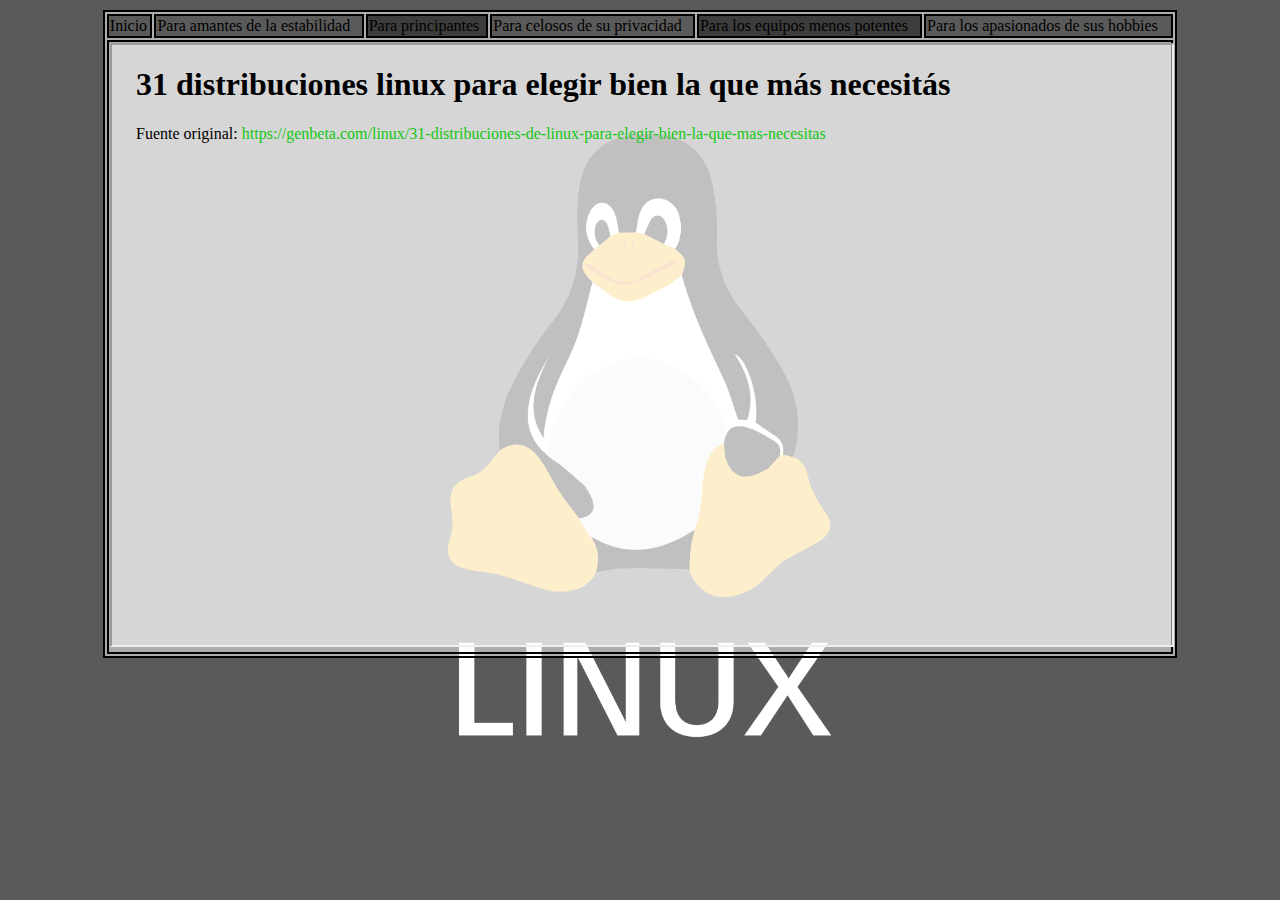
<file: tablas/index.html>
<!DOCTYPE html>
<html>
	<head>
		<title>curso html css js 2017</title>
		<meta charset="UTF-8"> 
		<link rel="stylesheet" type="text/css" href="style.css">
	</head>
	<body>
		<table>
			<tr>
				<td class="gris-claro"><a href="inicio.html" target="caja">Inicio</a></td>
				<td class="gris-claro"><a href="estabilidad.html" target="caja">Para amantes de la estabilidad</a></td>
				<td class="gris-oscuro"><a href="principiantes.html" target="caja">Para principantes</a></td>
				<td class="gris-claro"><a href="privacidad.html" target="caja">Para celosos de su privacidad</a></td>
				<td class="gris-oscuro"><a href="equipos.html" target="caja">Para los equipos menos potentes</a></td>
				<td class="gris-claro"><a href="hobbies.html" target="caja">Para los apasionados de sus hobbies</a></td>
			</tr>
			<tr>
				<td colspan="6">
					<iframe src="inicio.html" name="caja"></iframe>				
				</td>
			</tr>
		</table>
	</body>
</html>
</file>
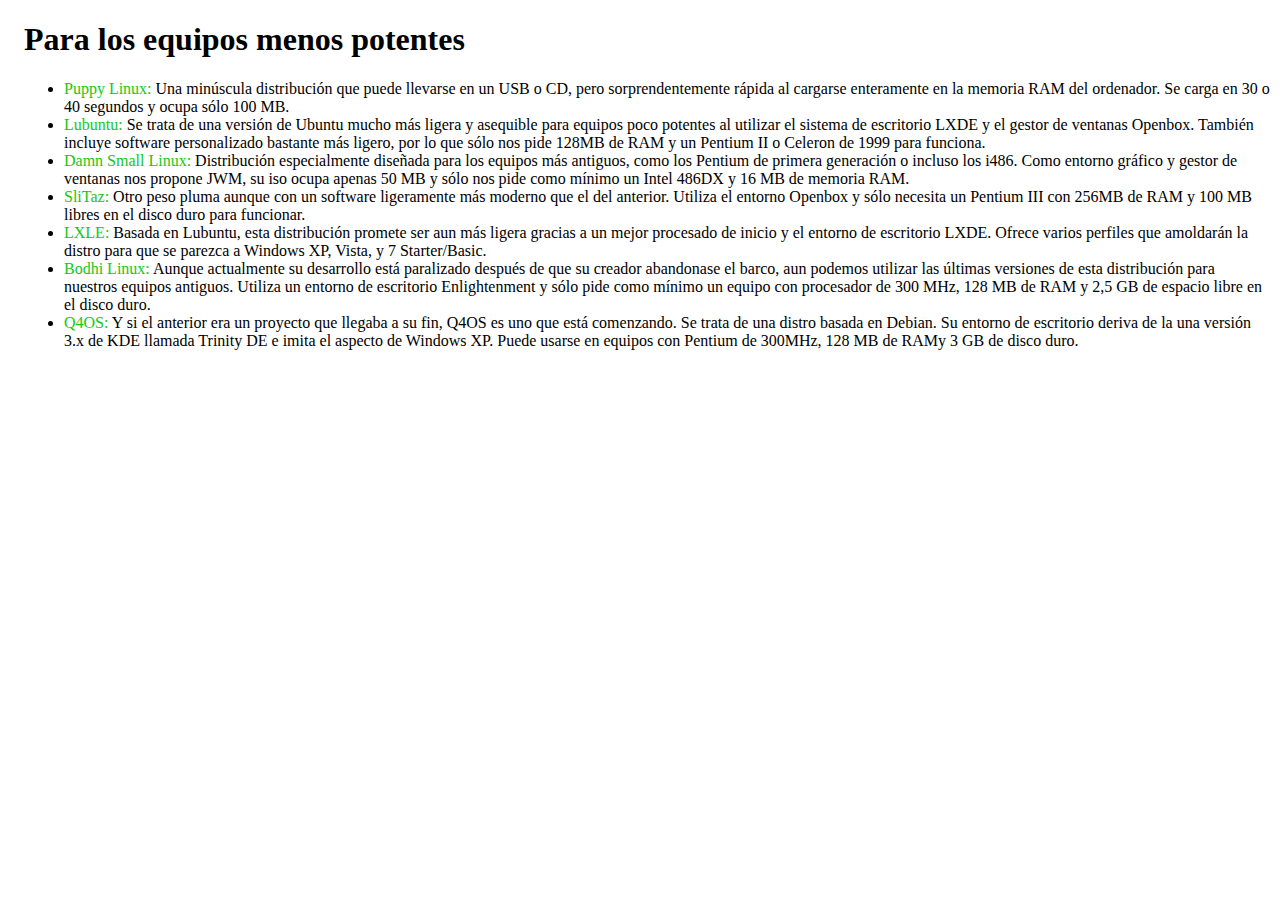
<file: tablas/equipos.html>
<!DOCTYPE html>
<html>
	<head>
		<title>curso html css js 2017</title>
		<meta charset="UTF-8">
		<link rel="stylesheet" type="text/css" href="styleaux.css">
	</head>
	<body>		
		<div class="interior">
			<h1>Para los equipos menos potentes</h1>
			<ul>
				<li><a href="http://puppylinux.org/main/Overview%20and%20Getting%20Started.htm" target="_blank" class="texto-verde">Puppy Linux: </a>Una minúscula distribución que puede llevarse en un USB o CD, pero sorprendentemente rápida al cargarse enteramente en la memoria RAM del ordenador. Se carga en 30 o 40 segundos y ocupa sólo 100 MB.</li>
				<li><a href="http://lubuntu.net/" target="_blank" class="texto-verde">Lubuntu: </a>Se trata de una versión de Ubuntu mucho más ligera y asequible para equipos poco potentes al utilizar el sistema de escritorio LXDE y el gestor de ventanas Openbox. También incluye software personalizado bastante más ligero, por lo que sólo nos pide 128MB de RAM y un Pentium II o Celeron de 1999 para funciona.</li>
				<li><a href="http://damnsmalllinux.org/" target="_blank" class="texto-verde">Damn Small Linux: </a>Distribución especialmente diseñada para los equipos más antiguos, como los Pentium de primera generación o incluso los i486. Como entorno gráfico y gestor de ventanas nos propone JWM, su iso ocupa apenas 50 MB y sólo nos pide como mínimo un Intel 486DX y 16 MB de memoria RAM.</li>
				<li><a href="http://www.slitaz.org/en/" target="_blank" class="texto-verde">SliTaz: </a>Otro peso pluma aunque con un software ligeramente más moderno que el del anterior. Utiliza el entorno Openbox y sólo necesita un Pentium III con 256MB de RAM y 100 MB libres en el disco duro para funcionar.</li>
				<li><a href="http://lxle.net/" target="_blank" class="texto-verde">LXLE: </a>Basada en Lubuntu, esta distribución promete ser aun más ligera gracias a un mejor procesado de inicio y el entorno de escritorio LXDE. Ofrece varios perfiles que amoldarán la distro para que se parezca a Windows XP, Vista, y 7 Starter/Basic.</li>
				<li><a href="http://www.bodhilinux.com/" target="_blank" class="texto-verde">Bodhi Linux: </a>Aunque actualmente su desarrollo está paralizado después de que su creador abandonase el barco, aun podemos utilizar las últimas versiones de esta distribución para nuestros equipos antiguos. Utiliza un entorno de escritorio Enlightenment y sólo pide como mínimo un equipo con procesador de 300 MHz, 128 MB de RAM y 2,5 GB de espacio libre en el disco duro.</li>
				<li><a href="http://q4os.org/index.html" target="_blank" class="texto-verde">Q4OS: </a>Y si el anterior era un proyecto que llegaba a su fin, Q4OS es uno que está comenzando. Se trata de una distro basada en Debian. Su entorno de escritorio deriva de la una versión 3.x de KDE llamada Trinity DE e imita el aspecto de Windows XP. Puede usarse en equipos con Pentium de 300MHz, 128 MB de RAMy 3 GB de disco duro.</li>
			</ul>
		</div>				
	</body>
</html>
</file>
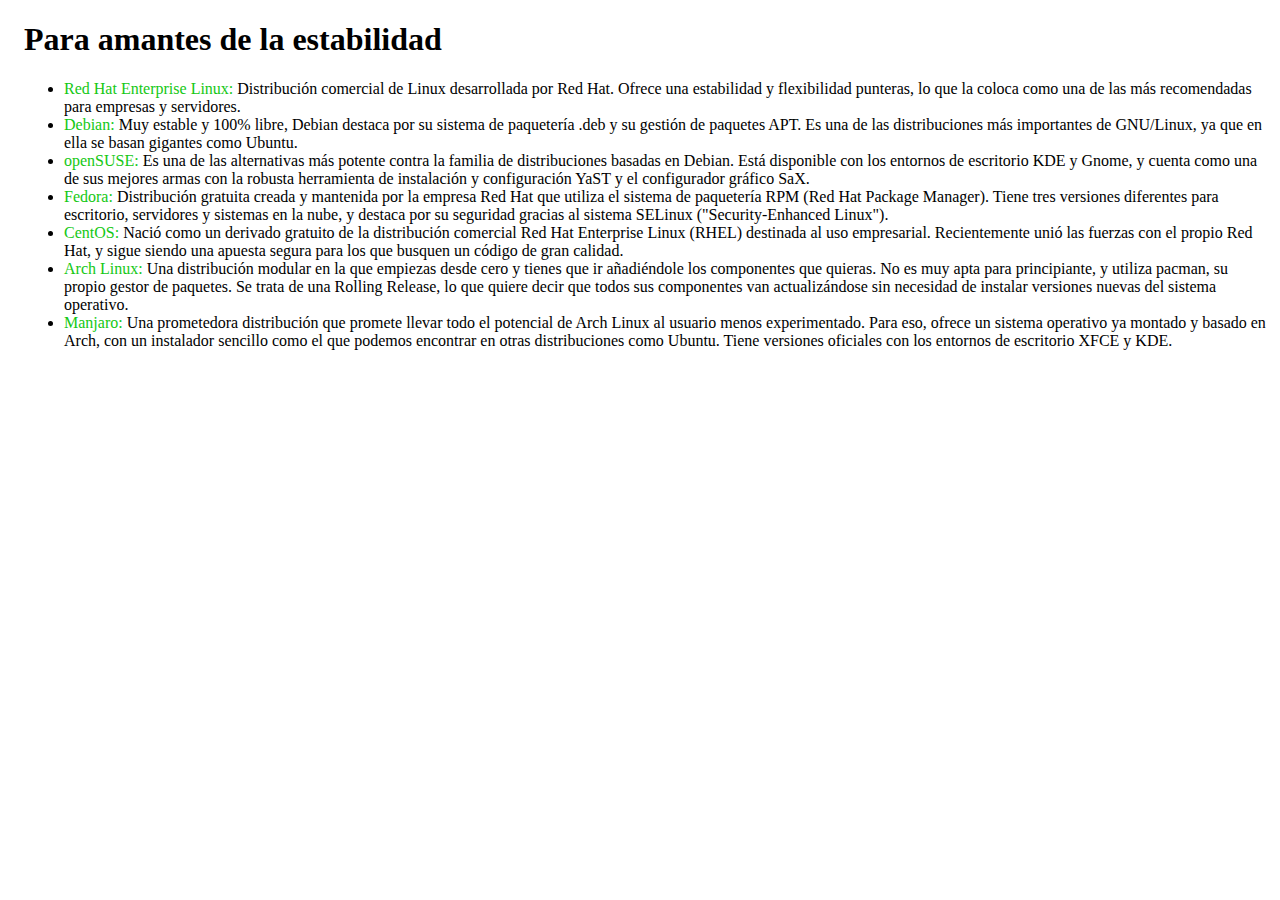
<file: tablas/estabilidad.html>
<!DOCTYPE html>
<html>
	<head>
		<title>curso html css js 2017</title>
		<meta charset="UTF-8">
		<link rel="stylesheet" type="text/css" href="styleaux.css">
	</head>
	<body>		
		<div class="interior">
			<h1>Para amantes de la estabilidad</h1>
			<ul>
				<li><a href="https://www.redhat.com/es/technologies/linux-platforms/enterprise-linux" target="_blank" class="texto-verde">Red Hat Enterprise Linux: </a>Distribución comercial de Linux desarrollada por Red Hat. Ofrece una estabilidad y flexibilidad punteras, lo que la coloca como una de las más recomendadas para empresas y servidores.</li>
				<li><a href="https://www.debian.org/index.es.html" target="_blank" class="texto-verde">Debian: </a>Muy estable y 100% libre, Debian destaca por su sistema de paquetería .deb y su gestión de paquetes APT. Es una de las distribuciones más importantes de GNU/Linux, ya que en ella se basan gigantes como Ubuntu.</li>
				<li><a href="https://es.opensuse.org/Bienvenidos_a_openSUSE.org" target="_blank" class="texto-verde">openSUSE: </a>Es una de las alternativas más potente contra la familia de distribuciones basadas en Debian. Está disponible con los entornos de escritorio KDE y Gnome, y cuenta como una de sus mejores armas con la robusta herramienta de instalación y configuración YaST y el configurador gráfico SaX.</li>
				<li><a href="https://getfedora.org/" target="_blank" class="texto-verde">Fedora: </a>Distribución gratuita creada y mantenida por la empresa Red Hat que utiliza el sistema de paquetería RPM (Red Hat Package Manager). Tiene tres versiones diferentes para escritorio, servidores y sistemas en la nube, y destaca por su seguridad gracias al sistema SELinux ("Security-Enhanced Linux").</li>
				<li><a href="https://www.centos.org/" target="_blank" class="texto-verde">CentOS: </a>Nació como un derivado gratuito de la distribución comercial Red Hat Enterprise Linux (RHEL) destinada al uso empresarial. Recientemente unió las fuerzas con el propio Red Hat, y sigue siendo una apuesta segura para los que busquen un código de gran calidad.</li>
				<li><a href="https://www.archlinux.org/" target="_blank" class="texto-verde">Arch Linux: </a>Una distribución modular en la que empiezas desde cero y tienes que ir añadiéndole los componentes que quieras. No es muy apta para principiante, y utiliza pacman, su propio gestor de paquetes. Se trata de una Rolling Release, lo que quiere decir que todos sus componentes van actualizándose sin necesidad de instalar versiones nuevas del sistema operativo.</li>
				<li><a href="https://manjaro.org/" target="_blank" class="texto-verde">Manjaro: </a>Una prometedora distribución que promete llevar todo el potencial de Arch Linux al usuario menos experimentado. Para eso, ofrece un sistema operativo ya montado y basado en Arch, con un instalador sencillo como el que podemos encontrar en otras distribuciones como Ubuntu. Tiene versiones oficiales con los entornos de escritorio XFCE y KDE.</li>
			</ul>
		</div>	
	</body>
</html>
</file>
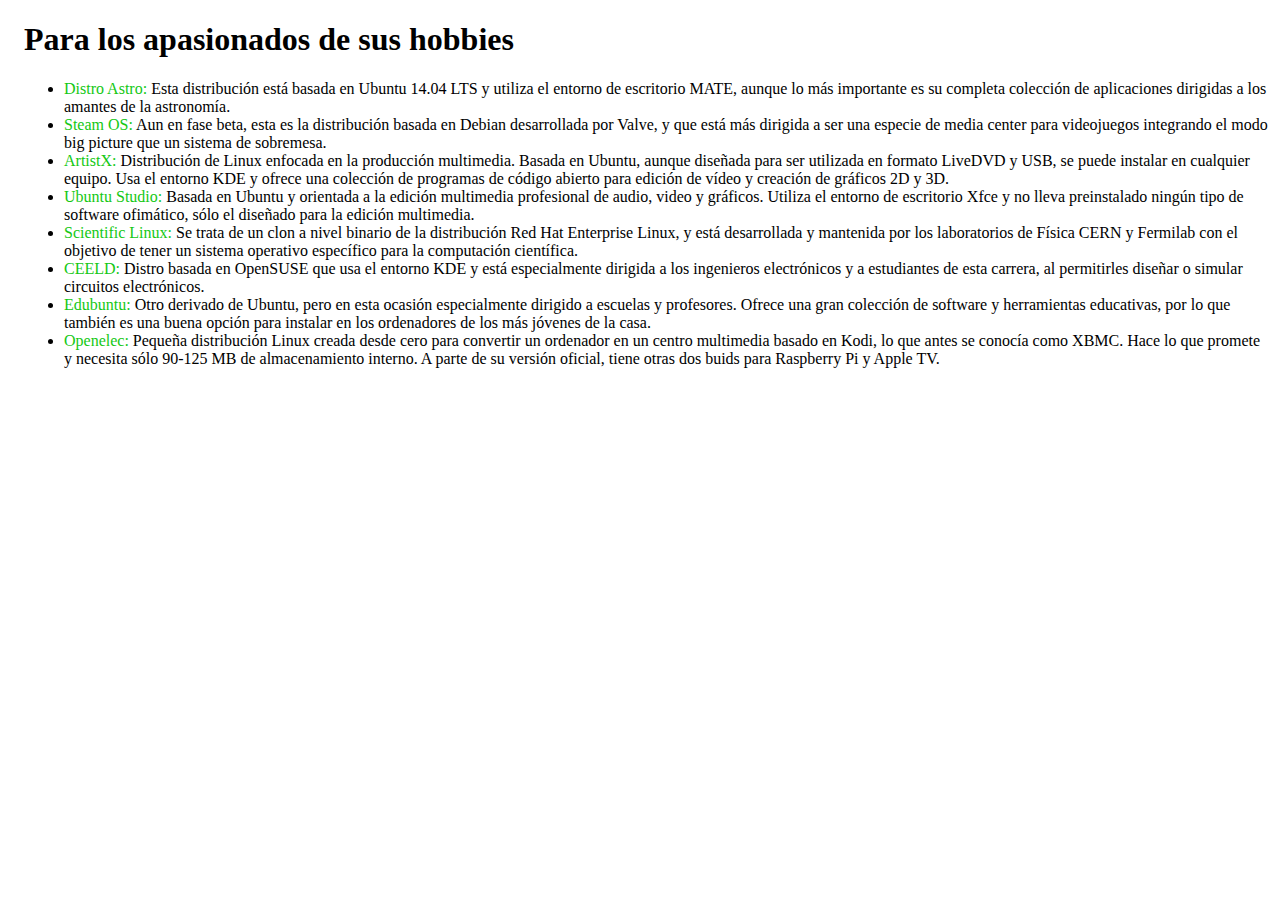
<file: tablas/hobbies.html>
<!DOCTYPE html>
<html>
	<head>
		<title>curso html css js 2017</title>
		<meta charset="UTF-8">
		<link rel="stylesheet" type="text/css" href="styleaux.css">
	</head>
	<body>		
		<div class="interior">
			<h1>Para los apasionados de sus hobbies</h1>
			<ul>
				<li><a href="http://www.distroastro.org/" target="_blank" class="texto-verde">Distro Astro: </a>Esta distribución está basada en Ubuntu 14.04 LTS y utiliza el entorno de escritorio MATE, aunque lo más importante es su completa colección de aplicaciones dirigidas a los amantes de la astronomía.</li>
				<li><a href="http://store.steampowered.com/steamos" target="_blank" class="texto-verde">Steam OS: </a>Aun en fase beta, esta es la distribución basada en Debian desarrollada por Valve, y que está más dirigida a ser una especie de media center para videojuegos integrando el modo big picture que un sistema de sobremesa.</li>
				<li><a href="http://artistx.org/blog/" target="_blank" class="texto-verde">ArtistX: </a>Distribución de Linux enfocada en la producción multimedia. Basada en Ubuntu, aunque diseñada para ser utilizada en formato LiveDVD y USB, se puede instalar en cualquier equipo. Usa el entorno KDE y ofrece una colección de programas de código abierto para edición de vídeo y creación de gráficos 2D y 3D.</li>
				<li><a href="http://ubuntustudio.org/" target="_blank" class="texto-verde">Ubuntu Studio: </a>Basada en Ubuntu y orientada a la edición multimedia profesional de audio, video y gráficos. Utiliza el entorno de escritorio Xfce y no lleva preinstalado ningún tipo de software ofimático, sólo el diseñado para la edición multimedia.</li>
				<li><a href="https://www.scientificlinux.org/" target="_blank" class="texto-verde">Scientific Linux: </a>Se trata de un clon a nivel binario de la distribución Red Hat Enterprise Linux, y está desarrollada y mantenida por los laboratorios de Física CERN y Fermilab con el objetivo de tener un sistema operativo específico para la computación científica.</li>
				<li><a href="http://ceeld.weebly.com/" target="_blank" class="texto-verde">CEELD: </a>Distro basada en OpenSUSE que usa el entorno KDE y está especialmente dirigida a los ingenieros electrónicos y a estudiantes de esta carrera, al permitirles diseñar o simular circuitos electrónicos.</li>
				<li><a href="http://www.edubuntu.org/download" target="_blank" class="texto-verde">Edubuntu: </a>Otro derivado de Ubuntu, pero en esta ocasión especialmente dirigido a escuelas y profesores. Ofrece una gran colección de software y herramientas educativas, por lo que también es una buena opción para instalar en los ordenadores de los más jóvenes de la casa.</li>
				<li><a href="http://openelec.tv/" target="_blank" class="texto-verde">Openelec: </a>Pequeña distribución Linux creada desde cero para convertir un ordenador en un centro multimedia basado en Kodi, lo que antes se conocía como XBMC. Hace lo que promete y necesita sólo 90-125 MB de almacenamiento interno. A parte de su versión oficial, tiene otras dos buids para Raspberry Pi y Apple TV.</li>
			</ul>
		</div>				
	</body>
</html>
</file>
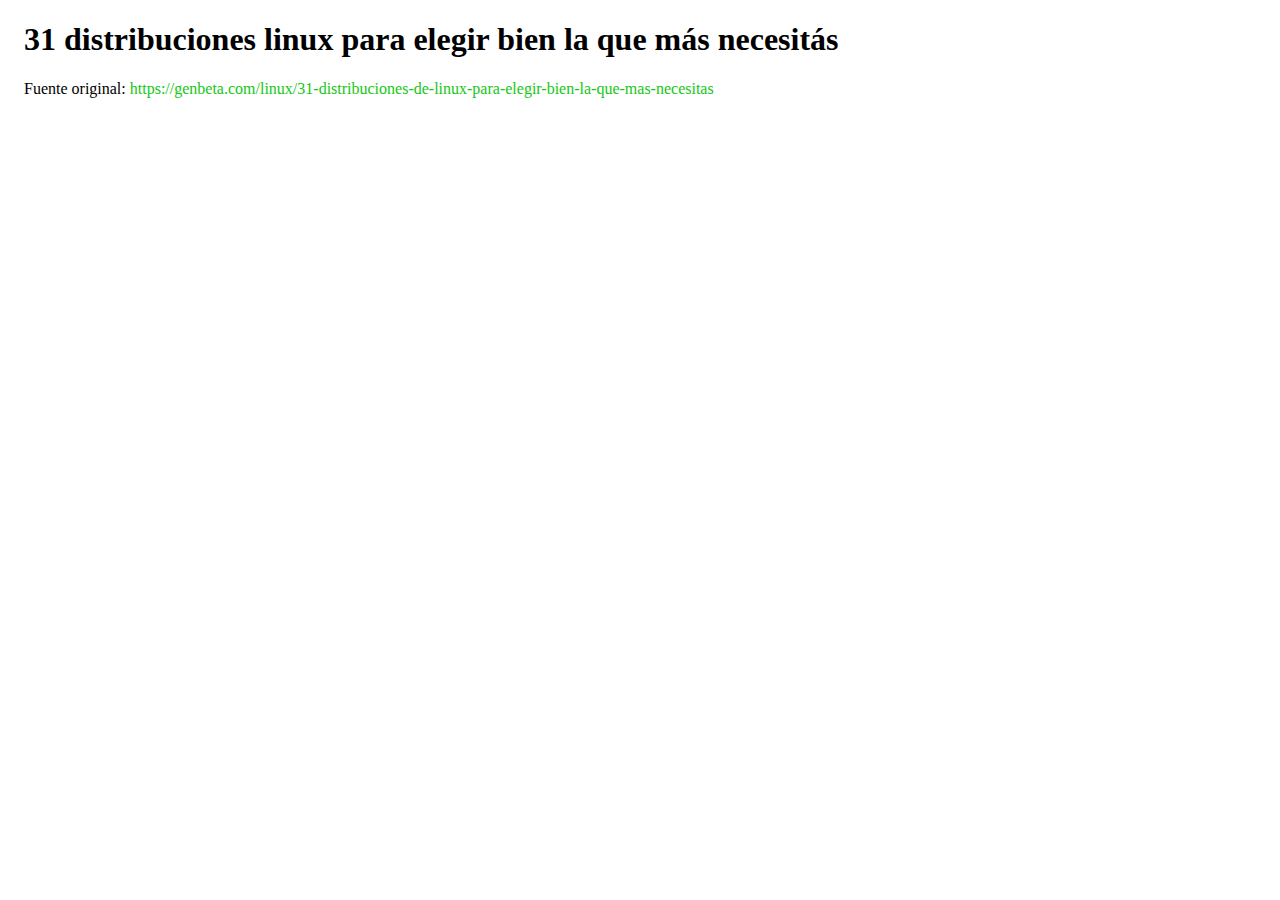
<file: tablas/inicio.html>
<!DOCTYPE html>
<html>
	<head>
		<title>curso html css js 2017</title>
		<meta charset="UTF-8"> 
		<link rel="stylesheet" type="text/css" href="styleaux.css">
	</head>
	<body>
		<div class="interior">
			<h1>31 distribuciones linux para elegir bien la que más necesitás</h1>
			<p>Fuente original: <a href="https://tinyurl.com/ybfmnvfa" target="_blank" class="texto-verde">https://genbeta.com/linux/31-distribuciones-de-linux-para-elegir-bien-la-que-mas-necesitas</a></p>
		</div>					
	</body>
</html>
</file>
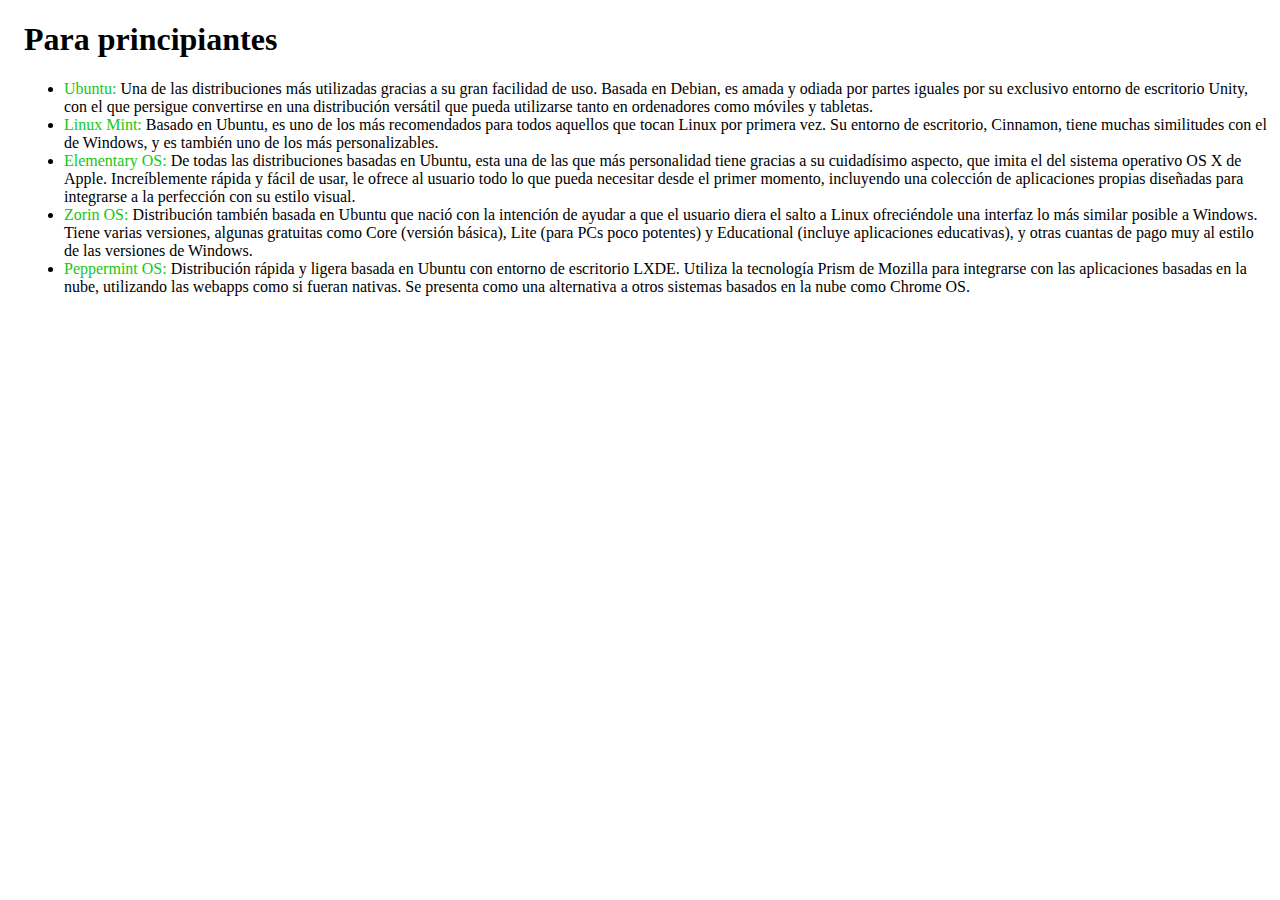
<file: tablas/principiantes.html>
<!DOCTYPE html>
<html>
	<head>
		<title>curso html css js 2017</title>
		<meta charset="UTF-8">
		<link rel="stylesheet" type="text/css" href="styleaux.css">
	</head>
	<body>		
		<div class="interior">
			<h1>Para principiantes</h1>
			<ul>
				<li><a href="https://www.ubuntu.com/" target="_blank" class="texto-verde">Ubuntu: </a>Una de las distribuciones más utilizadas gracias a su gran facilidad de uso. Basada en Debian, es amada y odiada por partes iguales por su exclusivo entorno de escritorio Unity, con el que persigue convertirse en una distribución versátil que pueda utilizarse tanto en ordenadores como móviles y tabletas.</li>
				<li><a href="https://www.linuxmint.com/" target="_blank" class="texto-verde">Linux Mint: </a>Basado en Ubuntu, es uno de los más recomendados para todos aquellos que tocan Linux por primera vez. Su entorno de escritorio, Cinnamon, tiene muchas similitudes con el de Windows, y es también uno de los más personalizables.</li>
				<li><a href="https://elementary.io/" target="_blank" class="texto-verde">Elementary OS: </a>De todas las distribuciones basadas en Ubuntu, esta una de las que más personalidad tiene gracias a su cuidadísimo aspecto, que imita el del sistema operativo OS X de Apple. Increíblemente rápida y fácil de usar, le ofrece al usuario todo lo que pueda necesitar desde el primer momento, incluyendo una colección de aplicaciones propias diseñadas para integrarse a la perfección con su estilo visual.</li>
				<li><a href="https://zorinos.com/" target="_blank" class="texto-verde">Zorin OS: </a>Distribución también basada en Ubuntu que nació con la intención de ayudar a que el usuario diera el salto a Linux ofreciéndole una interfaz lo más similar posible a Windows. Tiene varias versiones, algunas gratuitas como Core (versión básica), Lite (para PCs poco potentes) y Educational (incluye aplicaciones educativas), y otras cuantas de pago muy al estilo de las versiones de Windows.</li>
				<li><a href="https://peppermintos.com/" target="_blank" class="texto-verde">Peppermint OS: </a>Distribución rápida y ligera basada en Ubuntu con entorno de escritorio LXDE. Utiliza la tecnología Prism de Mozilla para integrarse con las aplicaciones basadas en la nube, utilizando las webapps como si fueran nativas. Se presenta como una alternativa a otros sistemas basados en la nube como Chrome OS.</li>
			</ul>
		</div>		
	</body>
</html>
</file>
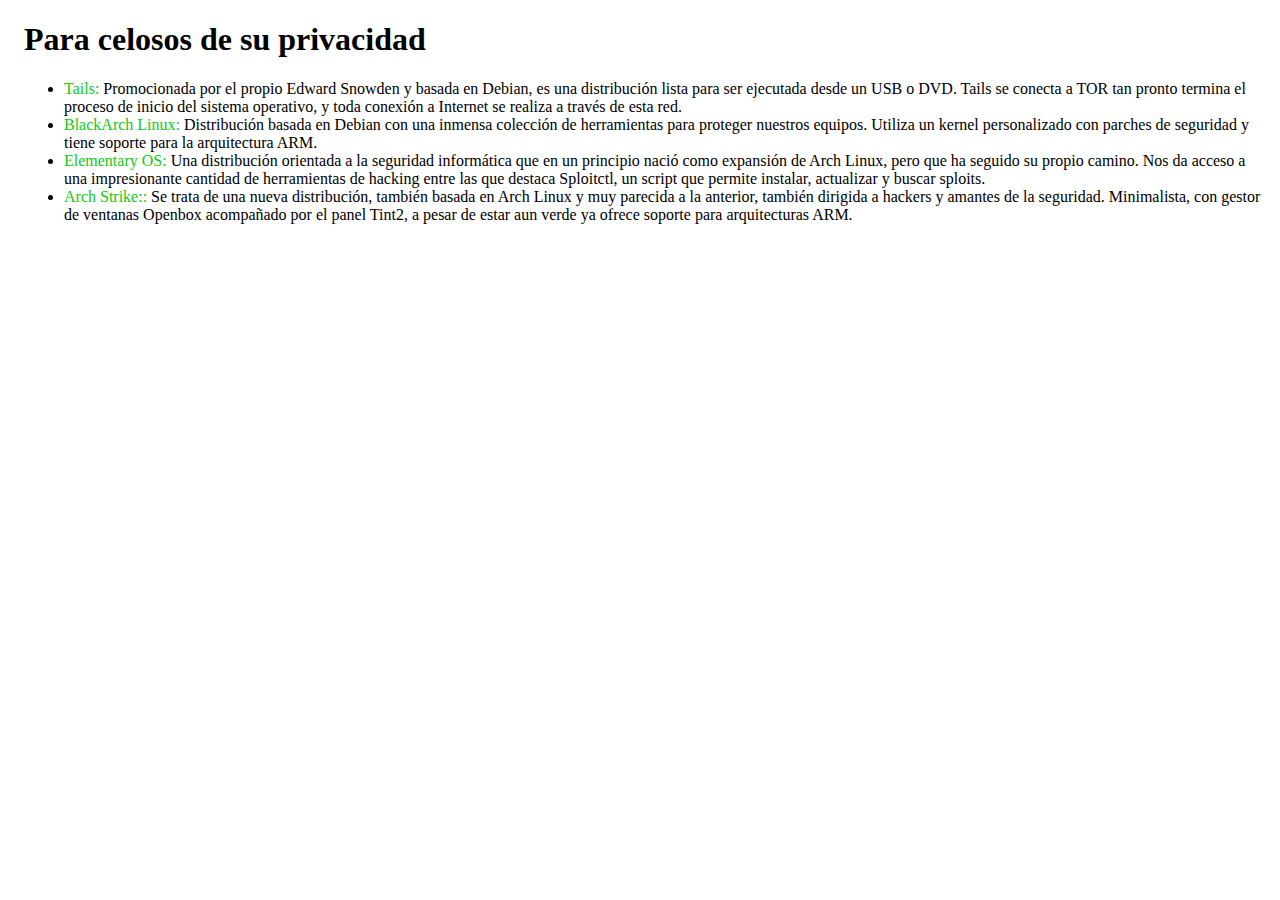
<file: tablas/privacidad.html>
<!DOCTYPE html>
<html>
	<head>
		<title>curso html css js 2017</title>
		<meta charset="UTF-8">
		<link rel="stylesheet" type="text/css" href="styleaux.css">
	</head>
	<body>		
		<div class="interior">
			<h1>Para celosos de su privacidad</h1>
			<ul>
				<li><a href="https://tails.boum.org/" target="_blank" class="texto-verde">Tails: </a>Promocionada por el propio Edward Snowden y basada en Debian, es una distribución lista para ser ejecutada desde un USB o DVD. Tails se conecta a TOR tan pronto termina el proceso de inicio del sistema operativo, y toda conexión a Internet se realiza a través de esta red.</li>
				<li><a href="https://www.kali.org/" target="_blank" class="texto-verde">BlackArch Linux: </a>Distribución basada en Debian con una inmensa colección de herramientas para proteger nuestros equipos. Utiliza un kernel personalizado con parches de seguridad y tiene soporte para la arquitectura ARM.</li>
				<li><a href="https://blackarch.org/" target="_blank" class="texto-verde">Elementary OS: </a>Una distribución orientada a la seguridad informática que en un principio nació como expansión de Arch Linux, pero que ha seguido su propio camino. Nos da acceso a una impresionante cantidad de herramientas de hacking entre las que destaca Sploitctl, un script que permite instalar, actualizar y buscar sploits.</li>
				<li><a href="https://archstrike.org/" target="_blank" class="texto-verde">Arch Strike:: </a>Se trata de una nueva distribución, también basada en Arch Linux y muy parecida a la anterior, también dirigida a hackers y amantes de la seguridad. Minimalista, con gestor de ventanas Openbox acompañado por el panel Tint2, a pesar de estar aun verde ya ofrece soporte para arquitecturas ARM.</li>										
			</ul>
		</div>					
	</body>
</html>
</file>
<file: tablas/style.css>
table, th, td {
	margin: auto;
	border: 2px double black;
}

table {
	margin-top: 10px;
	max-width: 85%;
	min-width: 85%;
	background: rgba(255, 255, 255, 0.5);
}

body {
	background: rgb(90, 90, 90);
	background-image: url("logo_linux.png");
	background-repeat: no-repeat;
	background-size: 30%;
	background-position: center center;
	background-attachment: fixed;
}

a {
	color: black;
	text-decoration: none;
}

iframe {
	width: 100%;
	height: 600px;
}

.gris-claro {
	background: rgb(90, 90, 90);
}
.gris-oscuro {
	background: rgb(60, 60, 60);
}
</file>
<file: tablas/styleaux.css>
body {
	background-color: rgba(255, 255, 255, 0.5);
}

a:link {
	color: rgb(20, 200, 20);
	text-decoration: none;
}

.interior {
	padding-left: 1em;
}
</file>
